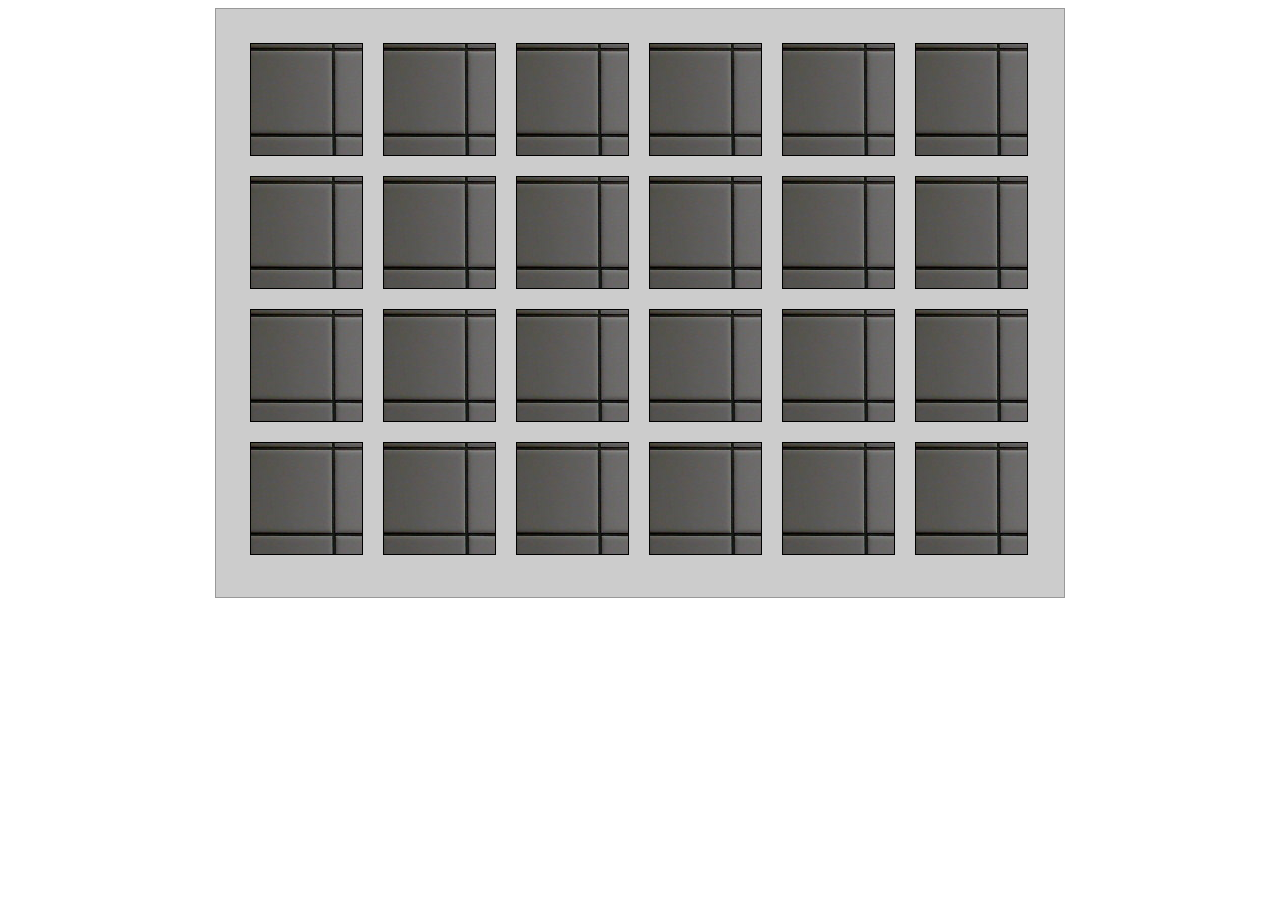
<file: A javascript game/index.html>
<!DOCTYPE html>
<html>
<head>
<style>
div#memory_board{
	background:#CCC;
	border:#999 1px solid;
	width:800px;
	height:540px;
	padding:24px;
	margin:0px auto;
}
div#memory_board > div{
	background: url(tiles.jpg) no-repeat;
	border:#000 1px solid;
	width:71px;
	height:71px;
	float:left;
	margin:10px;
	padding:20px;
	font-size:64px;
	cursor:pointer;
	text-align:center;
}
</style>
<script>
// Scripted By Adam Khoury in connection with the following video tutorial:
// http://www.youtube.com/watch?v=c_ohDPWmsM0
var memory_array = ['A','A','B','B','C','C','D','D','E','E','F','F','G','G','H','H','I','I','J','J','K','K','L','L'];
var memory_values = [];
var memory_tile_ids = [];
var tiles_flipped = 0;
Array.prototype.memory_tile_shuffle = function(){
    var i = this.length, j, temp;
    while(--i > 0){
        j = Math.floor(Math.random() * (i+1));
        temp = this[j];
        this[j] = this[i];
        this[i] = temp;
    }
}
function newBoard(){
	tiles_flipped = 0;
	var output = '';
    memory_array.memory_tile_shuffle();
	for(var i = 0; i < memory_array.length; i++){
		output += '<div id="tile_'+i+'" onclick="memoryFlipTile(this,\''+memory_array[i]+'\')"></div>';
	}
	document.getElementById('memory_board').innerHTML = output;
}
function memoryFlipTile(tile,val){
	if(tile.innerHTML == "" && memory_values.length < 2){
		tile.style.background = '#FFF';
		tile.innerHTML = val;
		if(memory_values.length == 0){
			memory_values.push(val);
			memory_tile_ids.push(tile.id);
		} else if(memory_values.length == 1){
			memory_values.push(val);
			memory_tile_ids.push(tile.id);
			if(memory_values[0] == memory_values[1]){
				tiles_flipped += 2;
				// Clear both arrays
				memory_values = [];
            	memory_tile_ids = [];
				// Check to see if the whole board is cleared
				if(tiles_flipped == memory_array.length){
					alert("Board cleared... generating new board");
					document.getElementById('memory_board').innerHTML = "";
					newBoard();
				}
			} else {
				function flip2Back(){
				    // Flip the 2 tiles back over
				    var tile_1 = document.getElementById(memory_tile_ids[0]);
				    var tile_2 = document.getElementById(memory_tile_ids[1]);
				    tile_1.style.background = 'url(tiles.jpg) no-repeat';
            	    tile_1.innerHTML = "";
				    tile_2.style.background = 'url(tiles.jpg) no-repeat';
            	    tile_2.innerHTML = "";
				    // Clear both arrays
				    memory_values = [];
            	    memory_tile_ids = [];
				}
				setTimeout(flip2Back, 700);
			}
		}
	}
}
</script>
</head>
<body>
<div id="memory_board"></div>
<script>newBoard();</script>
</body>
</html>
</file>
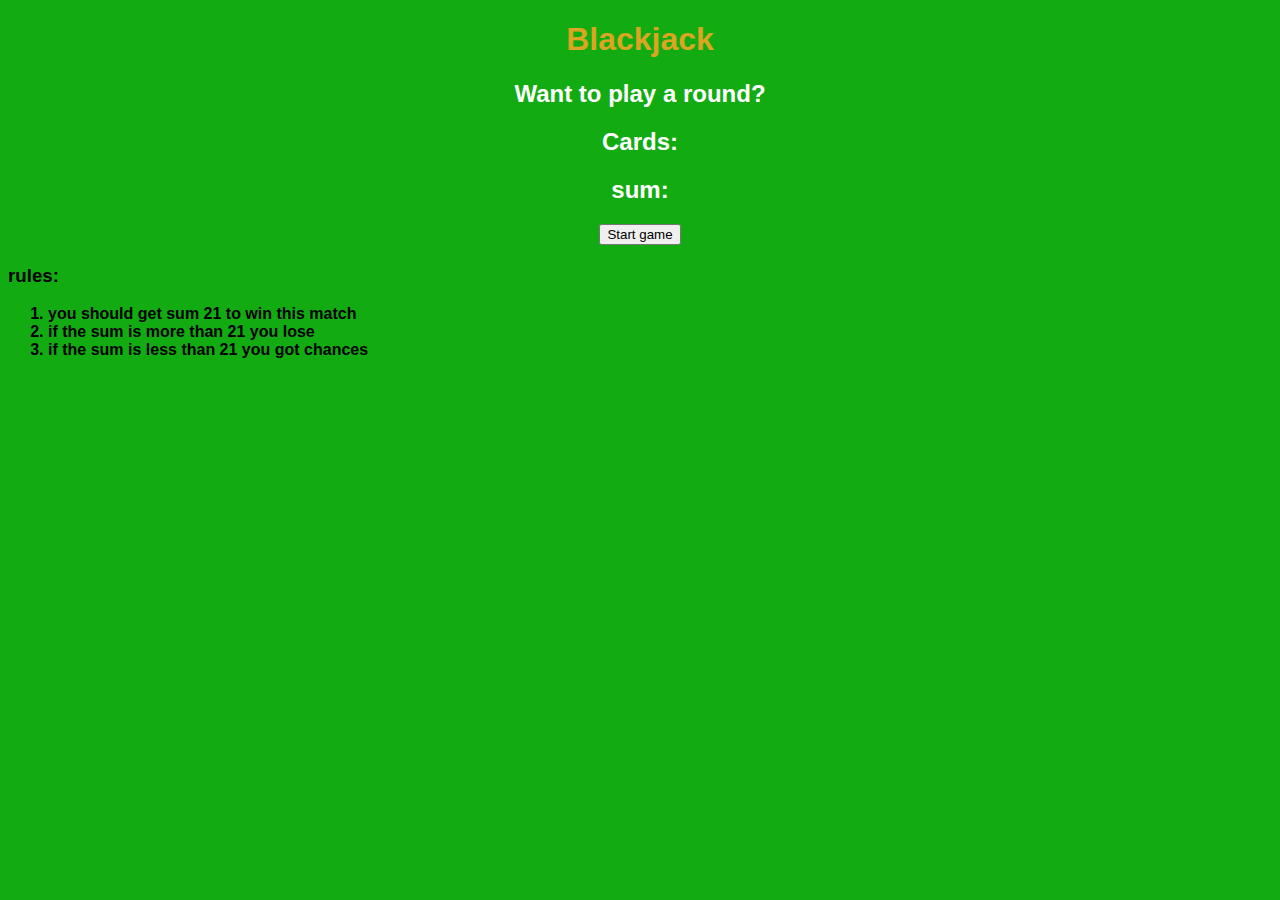
<file: black jack/index.html>
<!DOCTYPE html>
<html lang="en">
<head>
    <meta charset="UTF-8">
    <meta http-equiv="X-UA-Compatible" content="IE=edge">
    <meta name="viewport" content="width=device-width, initial-scale=1.0">
    <title>black jack</title>
    <style>


body{
    background-color: rgb(18, 172, 18);
    text-align: center;
    font-weight: bold;
    font-family: 'Trebuchet MS', 'Lucida Sans Unicode', 'Lucida Grande', 'Lucida Sans', Arial, sans-serif;
}
h2{
color: white;
}
h1{
    color: goldenrod;
}
li,h3{
    text-align: left;
}

    </style>
</head>
<body>

    <h1>Blackjack</h1>
    <h2>Want to play a round?
    </h2>
    <h2>Cards:

        <span id="first"></span>
        <span id="second"></span>
        
    </h2>
    <h2 >sum:

        <span id="sum"></span>
    </h2>
    
    
    <button onclick="startGame()">Start game</button>
   <h2 id="display"></h2>
    

   <h3>rules:</h3>
<ol>
    <li>you should get sum 21 to win this match</li>
    <li>if the sum is more than 21 you lose</li>
    <li>if the sum is less than 21 you got chances</li>
</ol>        




        <script>
            alert("you have 5 times to win");
            count=0
           
           function startGame(){
               count=count+1
              
                let first = Math.floor(Math.random() * (11 - 2)) + 4;
                let second = Math.floor(Math.random() * (11 - 2)) + 4;
           
                let message="";
               c=first+second
               document.getElementById('first').textContent=first+","
               document.getElementById('second').textContent=second
               document.getElementById('sum').textContent=c;
               if(c<=20){
                   chance=5-count
                    message="you have got "+chance+" chance remainning."
                    
               }
               else if(c===21){
                   message="you got the black jack"
                    alert("you win");
                    document.getElementById('display').innerHTML="congratalution you won the game"
                    setTimeout(function(){
                        location.reload()
                        alert('new game started')
                    },1000);
                    
                }
               else{
                    message="you lost the game"
                    alert("you lose");
                    document.body.innerText="try again";
                    setTimeout(function(){
                        location.reload()
                        alert('new game started')
                    },1000);
                }
                document.getElementById('display').innerHTML=message
                
                if(count===5){
                    setTimeout(function(){ document.body.textContent="you have lost the attempt please try again." }, 1000/1000);
                    setTimeout(function(){
                        location.reload()
                        alert('new game started')
                    },1000);
            }
                }   
            </script>
			</body>
			</html>
</file>
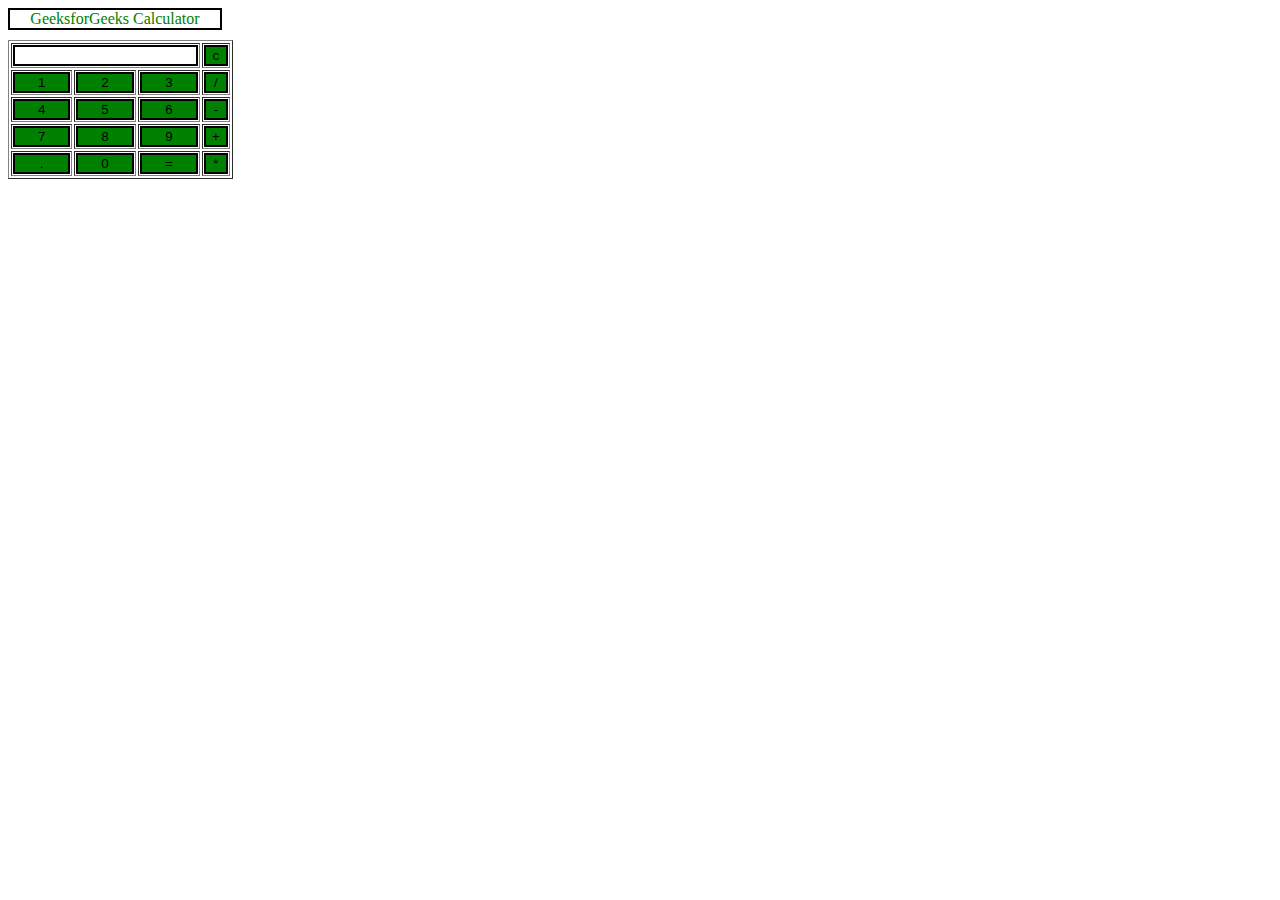
<file: JavaScript calculator/index.html>
<html>
<head>
	<script>
		//function that display value
		function dis(val)
		{
			document.getElementById("result").value+=val
		}
		
		//function that evaluates the digit and return result
		function solve()
		{
			let x = document.getElementById("result").value
			let y = eval(x)
			document.getElementById("result").value = y
		}
		
		//function that clear the display
		function clr()
		{
			document.getElementById("result").value = ""
		}
	</script>
	<!-- for styling -->
	<style>
		.title{
		margin-bottom: 10px;
		text-align:center;
		width: 210px;
		color:green;
		border: solid black 2px;
		}

		input[type="button"]
		{
		background-color:green;
		color: black;
		border: solid black 2px;
		width:100%
		}

		input[type="text"]
		{
		background-color:white;
		border: solid black 2px;
		width:100%
		}
	</style>
</head>
<!-- create table -->
<body>
	<div class = title >GeeksforGeeks Calculator</div>
	<table border="1">
		<tr>
			<td colspan="3"><input type="text" id="result"/></td>
			<!-- clr() function will call clr to clear all value -->
			<td><input type="button" value="c" onclick="clr()"/> </td>
		</tr>
		<tr>
			<!-- create button and assign value to each button -->
			<!-- dis("1") will call function dis to display value -->
			<td><input type="button" value="1" onclick="dis('1')"/> </td>
			<td><input type="button" value="2" onclick="dis('2')"/> </td>
			<td><input type="button" value="3" onclick="dis('3')"/> </td>
			<td><input type="button" value="/" onclick="dis('/')"/> </td>
		</tr>
		<tr>
			<td><input type="button" value="4" onclick="dis('4')"/> </td>
			<td><input type="button" value="5" onclick="dis('5')"/> </td>
			<td><input type="button" value="6" onclick="dis('6')"/> </td>
			<td><input type="button" value="-" onclick="dis('-')"/> </td>
		</tr>
		<tr>
			<td><input type="button" value="7" onclick="dis('7')"/> </td>
			<td><input type="button" value="8" onclick="dis('8')"/> </td>
			<td><input type="button" value="9" onclick="dis('9')"/> </td>
			<td><input type="button" value="+" onclick="dis('+')"/> </td>
		</tr>
		<tr>
			<td><input type="button" value="." onclick="dis('.')"/> </td>
			<td><input type="button" value="0" onclick="dis('0')"/> </td>
			<!-- solve function call function solve to evaluate value -->
			<td><input type="button" value="=" onclick="solve()"/> </td>
			<td><input type="button" value="*" onclick="dis('*')"/> </td>
		</tr>
	</table>
</body>
</html>
</file>
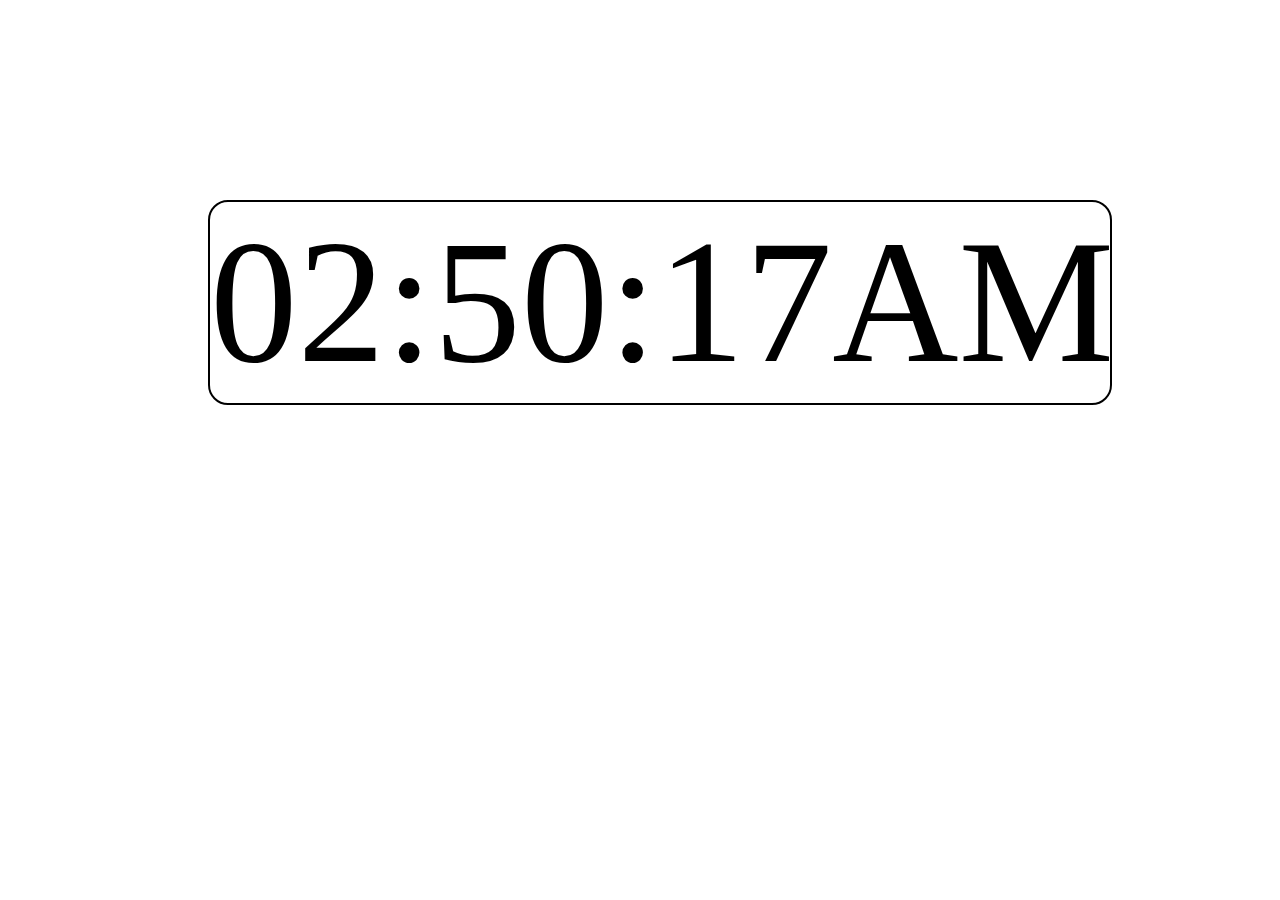
<file: JavaScript clock/index.html>
<!DOCTYPE html>
<html lang="en">

<head>
	<meta charset="UTF-8" />
	<meta name="viewport" content=
		"width=device-width,
		initial-scale=1.0" />

	<title>Digital Clock</title>

	<style>
		#clock {
			font-size: 175px;
			width: 900px;
			margin: 200px;
			text-align: center;
			border: 2px solid black;
			border-radius: 20px;
		}
	</style>
</head>

<body>
	<div id="clock">8:10:45</div>

	<script>
		setInterval(showTime, 1000);
		function showTime() {
			let time = new Date();
			let hour = time.getHours();
			let min = time.getMinutes();
			let sec = time.getSeconds();
			am_pm = "AM";

			if (hour > 12) {
				hour -= 12;
				am_pm = "PM";
			}
			if (hour == 0) {
				hr = 12;
				am_pm = "AM";
			}

			hour = hour < 10 ? "0" + hour : hour;
			min = min < 10 ? "0" + min : min;
			sec = sec < 10 ? "0" + sec : sec;

			let currentTime = hour + ":"
				+ min + ":" + sec + am_pm;

			document.getElementById("clock")
				.innerHTML = currentTime;
		}

		showTime();
	</script>
</body>

</html>
</file>
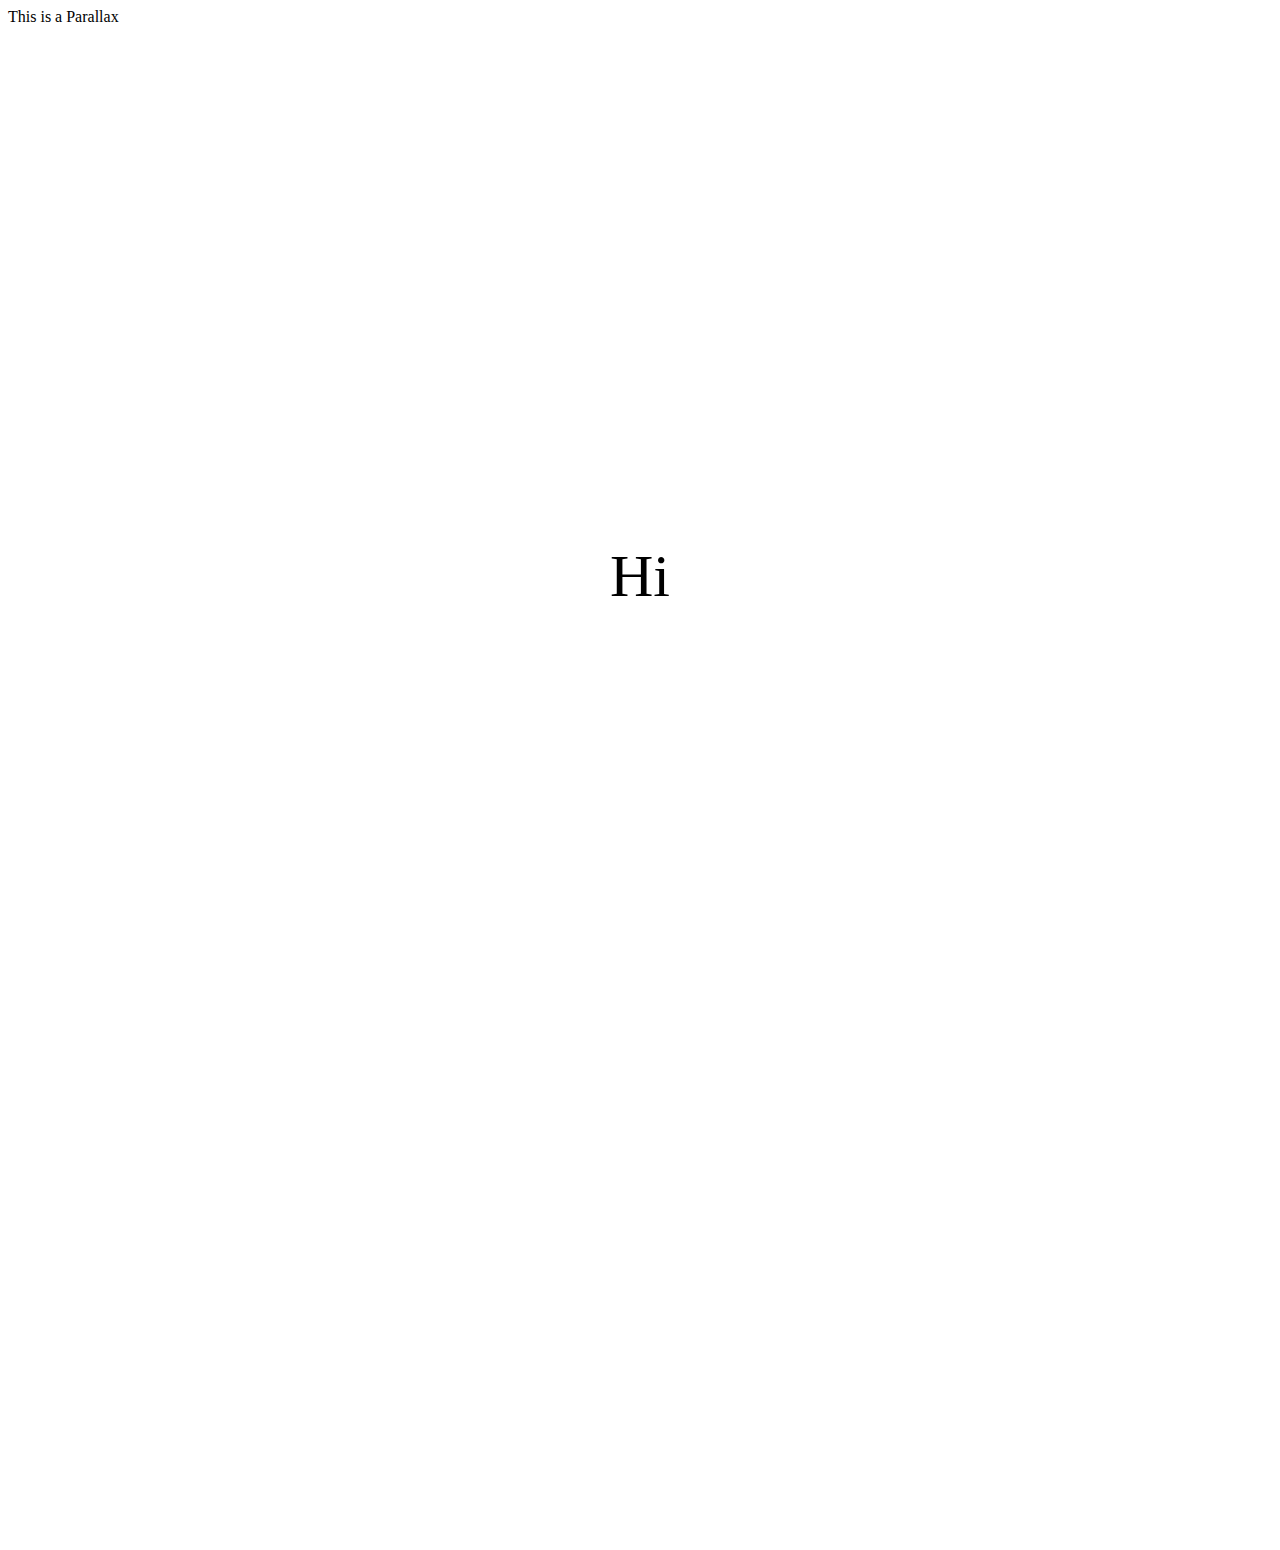
<file: parallax website/index.html>
<html>
<head>
<style>
.parallax {
	background-image: url("http://s1.picswalls.com/wallpapers/2015/09/20/2015-wallpaper_111525594_269.jpg");
	min-height: 500px;
	background-attachment: fixed;
	background-position: center;
	background-repeat: no-repeat;
	background-size: cover;
}
</style>
</head>
<body>
<p>This is a Parallax</p>
<div class="parallax"></div>
<div style="height:1000px;font-size:60px;">
<center>Hi</center>
</div>
</body>
</html>
</file>
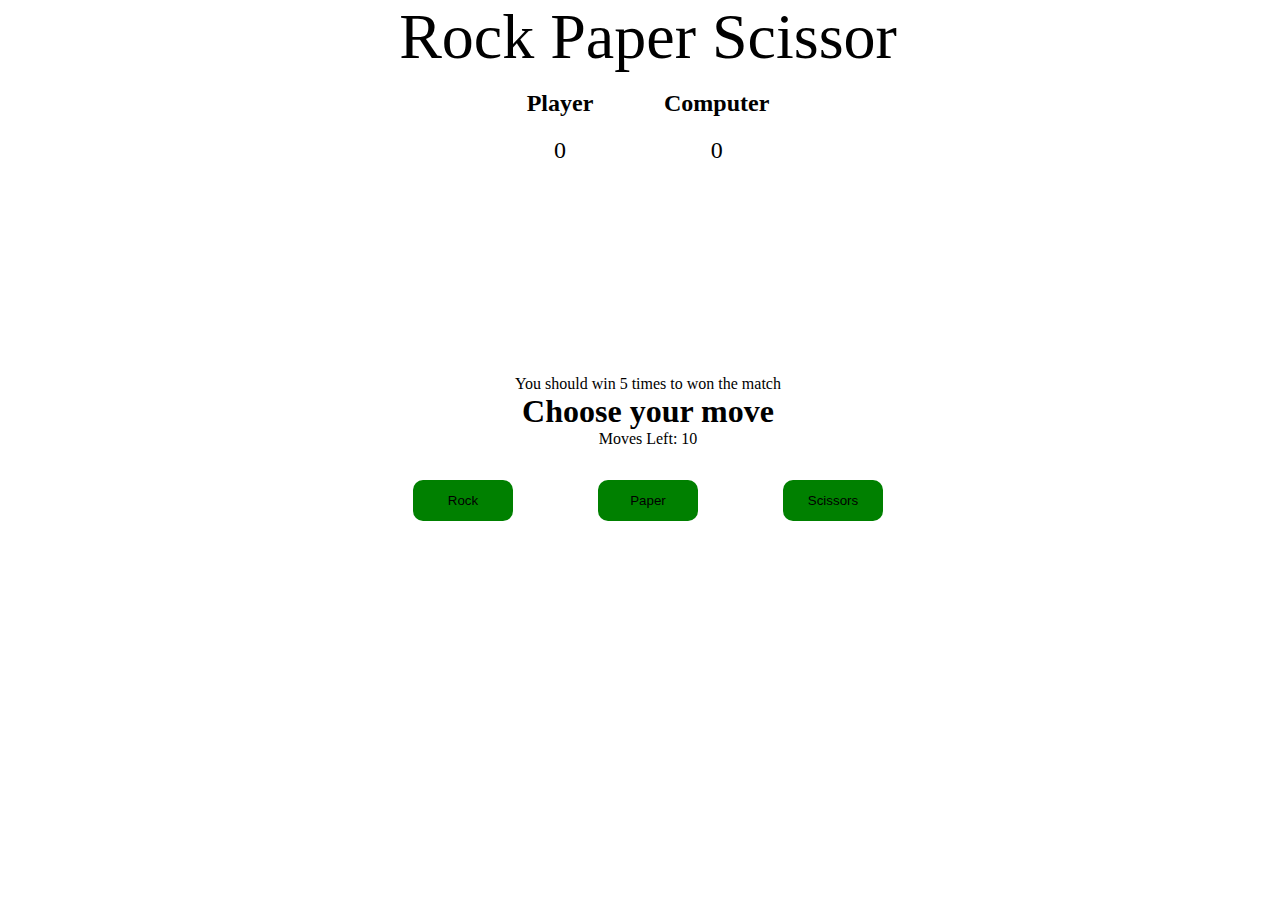
<file: rock paper scissor/index.html>
<!-- index.html -->

<!DOCTYPE html>
<html lang="en">
<head>
	<meta charset="UTF-8">
	<meta name="viewport"
		content="width=device-width,
				initial-scale=1.0">
	<link rel="stylesheet" href="styles.css">
	<title>Rock Paper Scissor</title>
</head>
<body>
	<section class="game">
		<!--Title -->
		<div class="title">Rock Paper Scissor</div>
		
		<!--Display Score of player and computer -->
		<div class="score">
			<div class="playerScore">
				<h2>Player</h2>
				<p class="p-count count">0</p>
			</div>	
			<div class="computerScore">
				<h2>Computer</h2>
				<p class="c-count count">0</p>
			</div>
		</div>
		<div class="enter">You should win 5 times to won the match</div>
		<div class="move">Choose your move</div>
		
		<!--Number of moves left before game ends -->
		<div class="movesleft">Moves Left: 10 </div>
		
		<!--Options available to player to play game -->
		<div class="options">
			<button class="rock">Rock</button>
			<button class="paper">Paper</button>
			<button class="scissor">Scissors</button>	
		</div>
		
		<!--Final result of game -->
		<div class="result"></div>
		
		<!--Reload the game -->
		<button class="reload"></button>

	</section>

	<script src="app.js"></script>
</body>
</html>
</file>
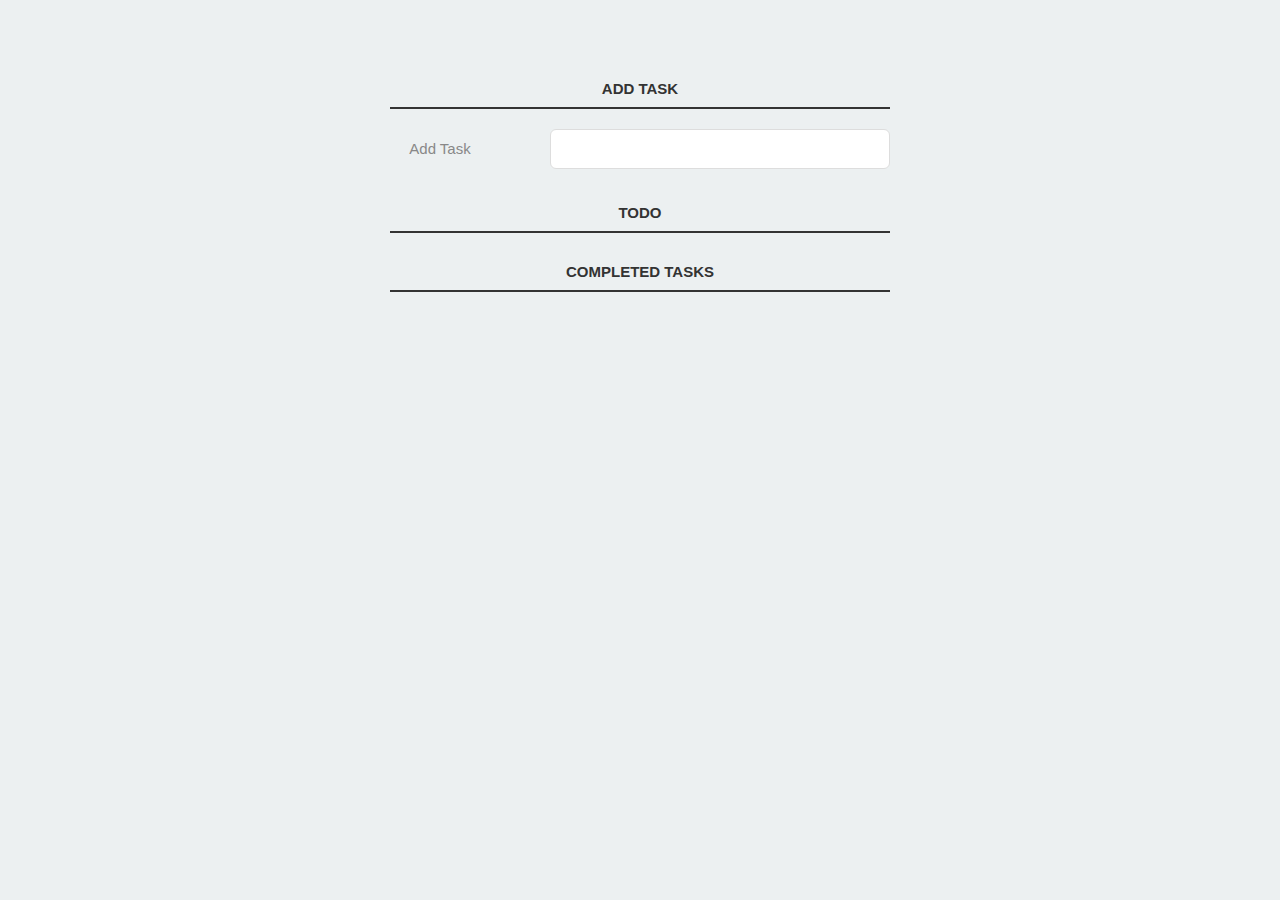
<file: task tracker/index.html>
<!DOCTYPE html>
<html>
<head>
<title>Task Tracker</title>
<link rel="stylesheet" href="styles.css" type="text/css"
	media="screen" charset="utf-8">
</head>

<body>
<div class="container">
	<p>
	<label for="new-task" class="middle">Add Task</label>
	<input id="new-task" type="text"><button>Add Task</button>
	</p>

	<h3 class="middle">Todo</h3>
	<ul id="incomplete-tasks">
	</ul>

	<h3 class="middle">Completed Tasks</h3>
	<ul id="completed-tasks">
	</ul>
</div>

<script type="text/javascript" src="list.js"></script>

</body>

</html>
</file>
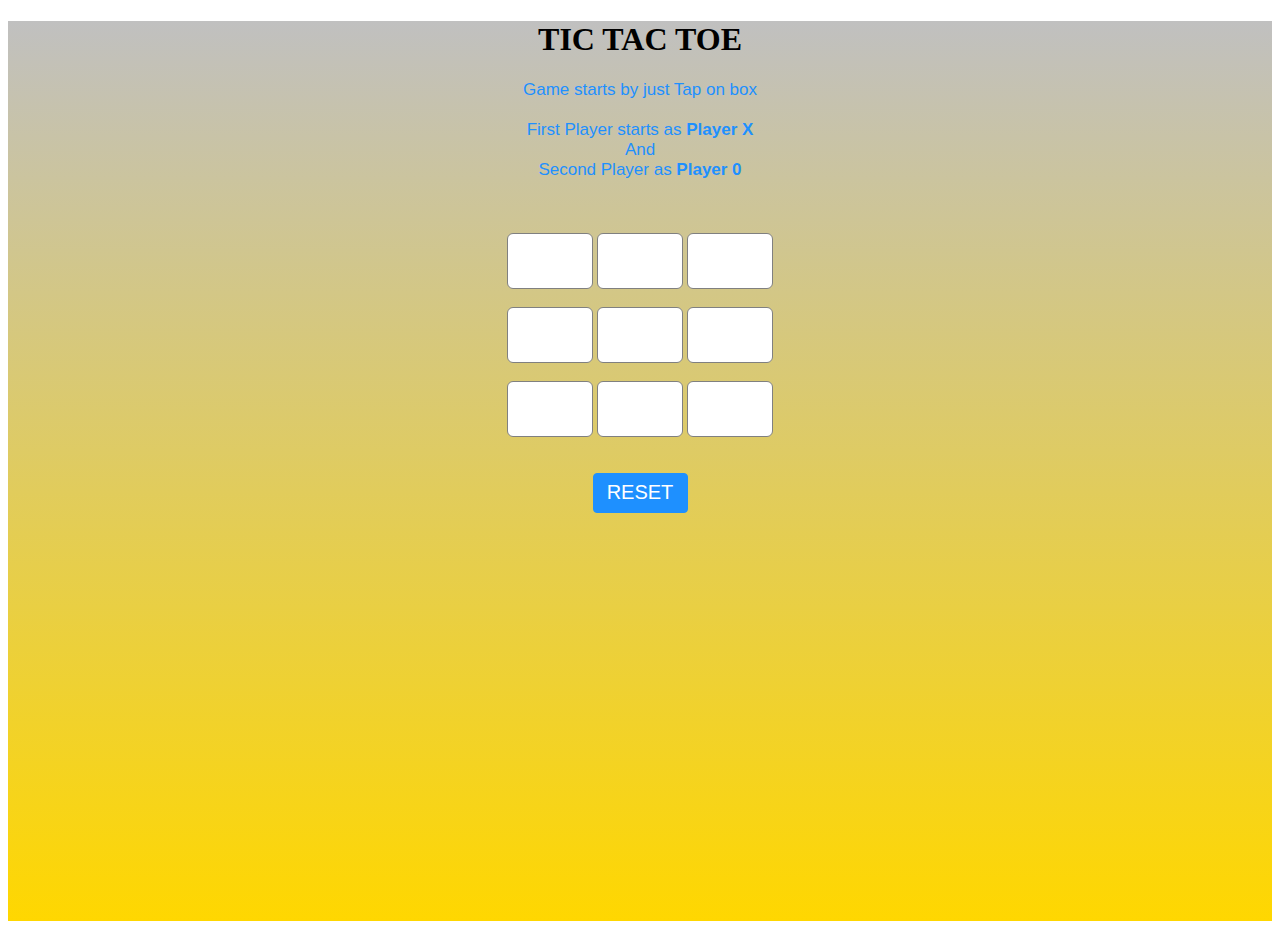
<file: Tic tac toe/index.html>
<!DOCTYPE html>

<head>
	<meta name="viewport" content=
		"width=device-width, initial-scale=1.0">

	<!-- CSS file Included -->
	<link rel="stylesheet"
		type="text/css" href="tic.css">

	<!-- JavaScript file included -->
	<script src="tic.js"></script>
</head>

<body>
	<div id="main">
		<h1>TIC TAC TOE</h1>

		<!-- Game Instructions -->
		<p id="ins">Game starts by just Tap on
			box<br><br>First Player starts as
			<b>Player X</b><br>And<br>Second
			Player as <b>Player 0</b>
		</p>

		<br><br>
		<!-- 3*3 grid of Boxes -->
		<input type="text" id="b1" onclick=
			"myfunc_3(); myfunc();" readonly>

		<input type="text" id="b2" onclick=
			"myfunc_4(); myfunc();" readonly>

		<input type="text" id="b3" onclick=
			"myfunc_5(); myfunc();" readonly>
		<br><br>

		<input type="text" id="b4" onclick=
			"myfunc_6(); myfunc();" readonly>
			
		<input type="text" id="b5" onclick=
			"myfunc_7(); myfunc();" readonly>

		<input type="text" id="b6" onclick=
			"myfunc_8(); myfunc();" readonly>
		<br><br>

		<input type="text" id="b7" onclick=
			"myfunc_9(); myfunc();" readonly>

		<input type="text" id="b8" onclick=
			"myfunc_10();myfunc();" readonly>

		<input type="text" id="b9" onclick=
			"myfunc_11();myfunc();" readonly>

		<!-- Grid end here -->
		<br><br><br>
		<!-- Button to reset game -->
		<button id="but" onclick="myfunc_2()">
			RESET
		</button>

		<br><br>
		<!-- Space to show player turn -->
		<p id="print"></p>

	</div>
</body>

</html>
</file>
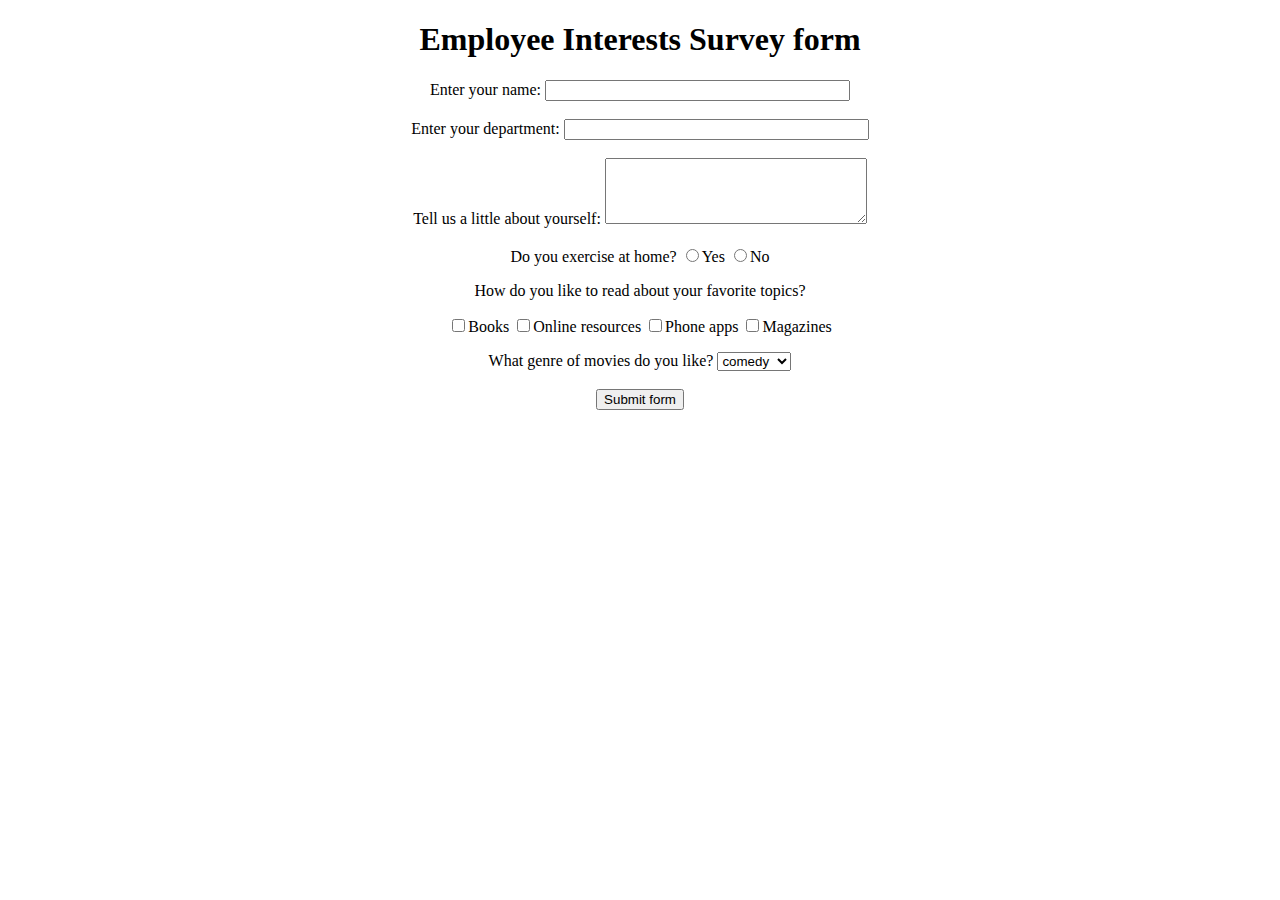
<file: web page including form/index.html>
<!DOCTYPE HTML>
<!-- This is how HTML comments look like -->
<html>
<!-- the title will appear on the page-->
<head>
<title>Employee Interests Survey</title>
</head>
<body>
<!-- as it is a survey form, we will need to submit the details, hence we use form -->
<!-- We can give absolute url, or relative url like /nextpage.jsp, and specify POST or GET method -->
<form action="http://google.co.in">
<!-- If we remove this, every thing will move to the left of the page-->
<div align="center">
<!--Adds a heading to the form-->
<h1>Employee Interests Survey form</h1>
Enter your name:
<!-- Input type text for small texts, specify size -->
<input type="text" name="UserName" size=35 maxlength=35 value="">
<!--Adds spaces - remove and see what happens -->
</br></br>
Enter your department:
<input type="text" name="Deptt" size=35 maxlength=35 value=""> </br> </br>
Tell us a little about yourself:
<!-- For writing lot of text like descriptions with text wrapping,
if you dont want text wrapping, you can add wrap = "off" (horizontal scrollbar -->
<textarea name="Comments" cols=30 rows=4></textarea> </br> </br>
Do you exercise at home?
<!-- Radio buttons help you choose one out of the many values -->
<input type="radio" name="exe" value=1>Yes
<input type="radio" name="exe" value=2>No
</p>
How do you like to read about your favorite topics?
<p>
<!--Checkbox lets you select multiple options -->
<input type="checkbox" name="Books">Books
<input type="checkbox" name="Web">Online resources
<input type="checkbox" name="Phone">Phone apps
<input type="checkbox" name="Magazines">Magazines
</p>
What genre of movies do you like?
<!--Select box lets you choose one of the multiple dropdown options-->
<select name="moviepref" ><option>
<option value=1 selected = "true">comedy
<option value=2 >romance
<option value=3 >thriller
<option value=4 >horror
<option value=5 >biopic
</select>
</br></br>
<!--submits the information entered in the form by the user -->
<input type=submit value="Submit form">
</div>
</form>
</body>
</html>
</file>
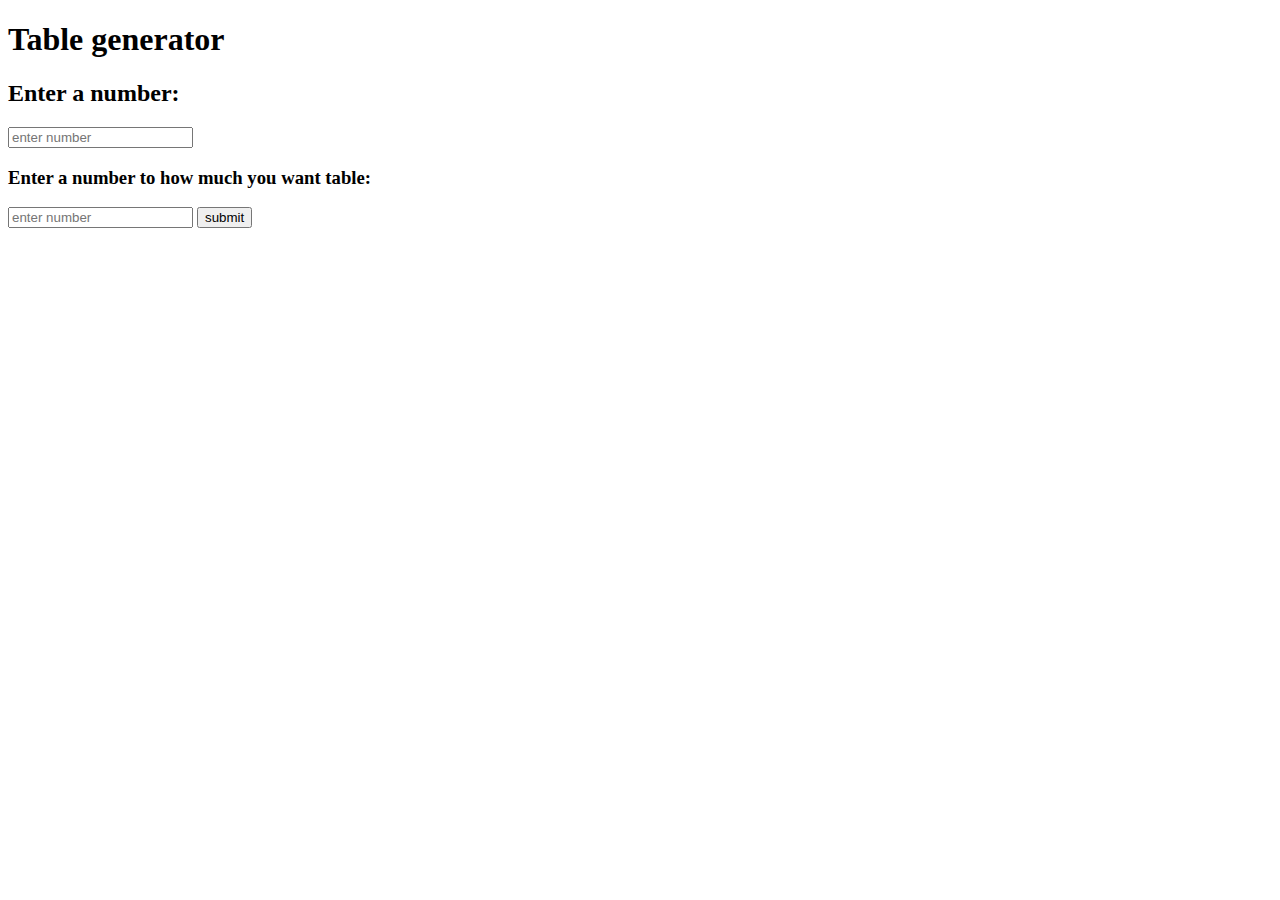
<file: api/api.html>
<!DOCTYPE html>
<html lang="en">
<head >
  <meta charset="UTF-8">
  <meta http-equiv="X-UA-Compatible" content="IE=edge">
  <meta name="viewport" content="width=device-width, initial-scale=1.0">
  <title>Document</title>
  
</head>
<body>


  <div class="container">

    <h1 class="title">Table generator</h1>
    <form action="#">
      
      <h2 >Enter a number:</h2>
      <input type="number" id="input" placeholder="enter number" required>
      <h3 >Enter a number to how much you want table:</h3>
      <input type="number" id="inputtwo" placeholder="enter number" required>
      <button onclick="multiply()">submit</button>
  </form>
  

<h1 id="content"></h1>

<h2 id="ans"></h2>
</div>
<script hidden src="script.js"></script>
</body>
</html>
</file>
<file: rock paper scissor/styles.css>
/* styles.css */
/* universal selector - Applies to whole document */
<style>
*{
	padding: 0;
	margin: 0;
	box-sizing: border-box;
	background: #082c6c;
	color: #fff;
}
/* To center everything in game */
.game{
	display: flex;
	flex-direction: column;
	height: 100vh;
	width: 100vw;
	justify-content: center;
	align-items: center;
}

/* Title of the game */
.title{
	position: absolute;
	top: 0;
	font-size: 4rem;
	z-index: 2;
}

/* Score Board */
.score{
	display: flex;
	width: 30vw;
	justify-content: space-evenly;
	position: absolute;
	top: 70px;
	z-index: 1;
}

/* Score */
.p-count,.c-count{
	text-align: center;
	font-size: 1.5rem;
	margin-top: 1rem;
}

/* displaying three buttons in one line */
.options{
	display: flex;
	width: 50vw;
	justify-content: space-evenly;
	margin-top: 2rem;
}

/* Styling on alll three buttons */
.rock, .paper, .scissor{
	padding: 0.8rem;
	width: 100px;
	border-radius: 10px;
	background: green;
	outline: none;
	border-color: green;
	border: none;
	cursor: pointer;
}

.move{
	font-size: 2rem;
	font-weight: bold;
}

/* Reload button style */
.reload {
	display: none;
	margin-top: 2rem;
	padding: 1rem;
	background: green;
	outline: none;
	border: none;
	border-radius: 10px;
	cursor: pointer;
}

.result{
	margin-top: 20px;
	font-size: 1.2rem;
}

/* Responsive Design */
@media screen and (max-width: 612px)
{
	.title{
		text-align: center;
	}
	.score{
		position: absolute;
		top: 200px;
		width: 100vw;
	}
	.options{
		width: 100vw;
	}
</style>
</file>
<file: task tracker/styles.css>
/* Basic Style */
body {
    background: #ecf0f1;
    color: #333;
    font-family: Lato, sans-serif;
    }
    
    .container {
    display: block;
    width: 500px;
    margin: 50px auto 0;
    }
    
    ul {
    margin: 0;
    padding: 0;
    }
    
    li * {
    float: left;
    }
    
    li,
    h3 {
    clear: both;
    list-style: none;
    }
    
    input,
    button {
    outline: none;
    }
    
    button {
    background: none;
    border: 0px;
    color: #888;
    font-size: 15px;
    width: 100px;
    margin: 10px 0 0;
    font-family: Lato, sans-serif;
    cursor: pointer;
    }
    
    button:hover {
    color: #333;
    }
    
    /* Heading */
    h3,
    label[for='new-task'] {
    color: #333;
    font-weight: 700;
    font-size: 15px;
    border-bottom: 2px solid #333;
    padding: 30px 0 10px;
    margin: 0;
    text-transform: uppercase;
    }
    
    input[type="text"] {
    margin: 0;
    font-size: 18px;
    line-height: 18px;
    height: 18px;
    padding: 10px;
    border: 1px solid #ddd;
    background: #fff;
    border-radius: 6px;
    font-family: Lato, sans-serif;
    color: #888;
    }
    
    input[type="text"]:focus {
    color: #333;
    }
    
    .middle {
    text-align: center;
    }
    
    
    /* New Task */
    label[for='new-task'] {
    display: block;
    margin: 0 0 20px;
    }
    
    input#new-task {
    float: right;
    width: 318px;
    }
    
    p>button:hover {
    color: #0FC57C;
    }
    
    /* Task list */
    li {
    overflow: hidden;
    padding: 20px 0;
    border-bottom: 1px solid #eee;
    }
    
    li>input[type="checkbox"] {
    margin: 0 10px;
    position: relative;
    top: 15px;
    }
    
    li>label {
    font-size: 18px;
    line-height: 40px;
    width: 237px;
    padding: 0 0 0 11px;
    }
    
    li>input[type="text"] {
    width: 226px;
    }
    
    li>.delete:hover {
    color: #CF2323;
    }
    
    /* Completed */
    #completed-tasks label {
    text-decoration: line-through;
    color: #888;
    }
    
    /* Edit Task */
    ul li input[type=text] {
    display: none;
    }
    
    ul li.editMode input[type=text] {
    display: block;
    }
    
    ul li.editMode label {
    display: none;
    }
</file>
<file: Tic tac toe/tic.css>
<style>
	/* CSS Code */
	/* Heading */


h1 {
	color: orangered;
	font-size: 45px;
	}
	
	/* 3*3 Grid */
	#b1, #b2, #b3, #b4, #b5,
	#b6, #b7, #b8, #b9 {
		width: 80px;
		height: 52px;
		margin: auto;
		border: 1px solid gray;
		border-radius: 6px;
		font-size: 30px;
		text-align: center;
	}
	
	/* Reset Button */
	#but {
		box-sizing: border-box;
		width: 95px;
		height: 40px;
		border: 1px solid dodgerblue;
		margin: auto;
		border-radius: 4px;
		font-family: Verdana,
		Geneva, Tahoma, sans-serif;

		background-color: dodgerblue;
		color: white;
		font-size: 20px;
		cursor: pointer;
	}
	
	/* Player turn space */
	#print {
		font-family: Verdana,
		Geneva, Tahoma, sans-serif;
		
		color: dodgerblue;
		font-size: 20px;
	}
	
	/* Main Contianer */
	#main {
		text-align: center;
		background:linear-gradient(silver,gold);
		background-repeat: no-repeat;
		height: 100vh;
	}
	
	/* Game Instruction Text */
	#ins {
		font-family: Verdana,
			Geneva, Tahoma, sans-serif;
			
		color: dodgerblue;
		font-size: 17px;
	}
</style>
</file>
